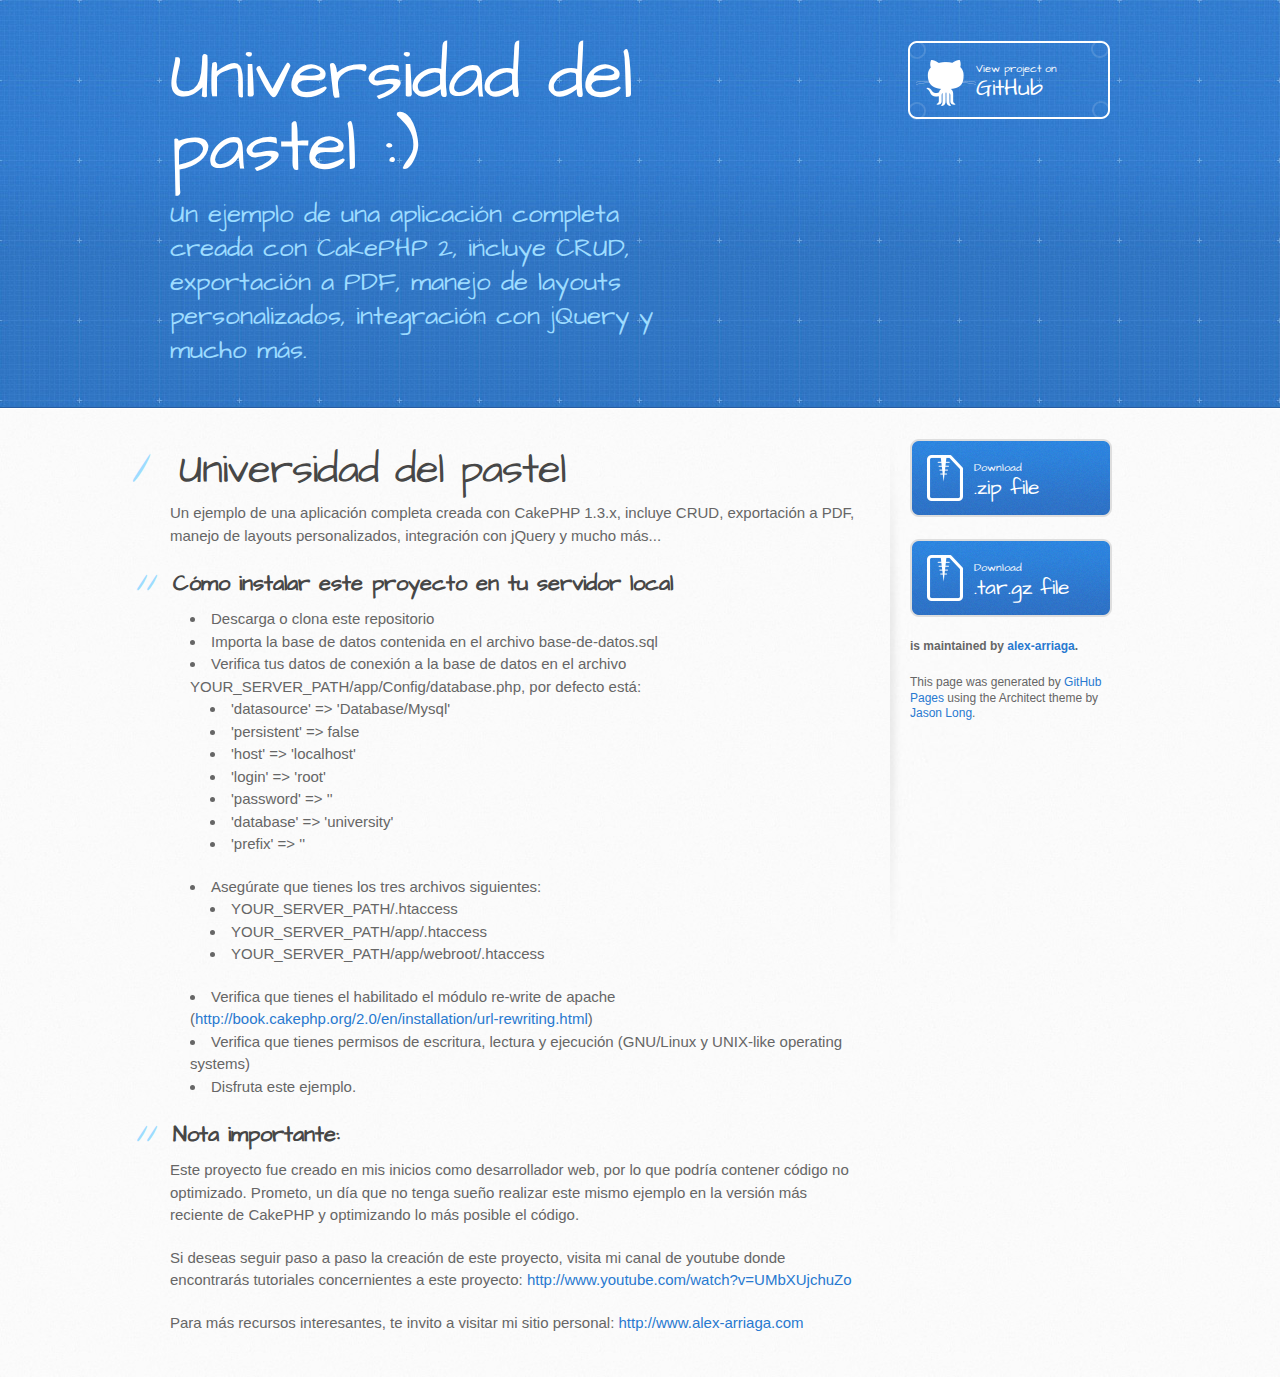
<file: index.html>
<!DOCTYPE html>
<html>
  <head>
    <meta charset='utf-8'>
    <meta http-equiv="X-UA-Compatible" content="chrome=1">
    <meta name="viewport" content="width=device-width, initial-scale=1, maximum-scale=1">
    <link href='https://fonts.googleapis.com/css?family=Architects+Daughter' rel='stylesheet' type='text/css'>
    <link rel="stylesheet" type="text/css" href="stylesheets/stylesheet.css" media="screen" />
    <link rel="stylesheet" type="text/css" href="stylesheets/pygment_trac.css" media="screen" />
    <link rel="stylesheet" type="text/css" href="stylesheets/print.css" media="print" />

    <!--[if lt IE 9]>
    <script src="//html5shiv.googlecode.com/svn/trunk/html5.js"></script>
    <![endif]-->

    <title>Universidad del pastel :) by alex-arriaga</title>
  </head>

  <body>
    <header>
      <div class="inner">
        <h1>Universidad del pastel :)</h1>
        <h2>Un ejemplo de una aplicación completa creada con CakePHP 2, incluye CRUD, exportación a PDF, manejo de layouts personalizados, integración con jQuery y mucho más.</h2>
        <a href="https://github.com/alex-arriaga/universidad-del-pastel" class="button"><small>View project on</small>GitHub</a>
      </div>
    </header>

    <div id="content-wrapper">
      <div class="inner clearfix">
        <section id="main-content">
          <h1>
<a name="universidad-del-pastel" class="anchor" href="#universidad-del-pastel"><span class="octicon octicon-link"></span></a>Universidad del pastel</h1>

<p>Un ejemplo de una aplicación completa creada con CakePHP 1.3.x, incluye CRUD, exportación a PDF, manejo de layouts personalizados, integración con jQuery y mucho más...</p>

<h2>
<a name="c%C3%B3mo-instalar-este-proyecto-en-tu-servidor-local" class="anchor" href="#c%C3%B3mo-instalar-este-proyecto-en-tu-servidor-local"><span class="octicon octicon-link"></span></a>Cómo instalar este proyecto en tu servidor local</h2>

<ul>
<li>Descarga o clona este repositorio</li>
<li>Importa la base de datos contenida en el archivo base-de-datos.sql</li>
<li>Verifica tus datos de conexión a la base de datos en el archivo YOUR_SERVER_PATH/app/Config/database.php, por defecto está:

<ul>
<li>'datasource' =&gt; 'Database/Mysql'</li>
<li>'persistent' =&gt; false</li>
<li>'host' =&gt; 'localhost'</li>
<li>'login' =&gt; 'root'</li>
<li>'password' =&gt; ''</li>
<li>'database' =&gt; 'university'</li>
<li>'prefix' =&gt; ''</li>
</ul>
</li>
<li>Asegúrate que tienes los tres archivos siguientes:

<ul>
<li>YOUR_SERVER_PATH/.htaccess</li>
<li>YOUR_SERVER_PATH/app/.htaccess</li>
<li>YOUR_SERVER_PATH/app/webroot/.htaccess</li>
</ul>
</li>
<li>Verifica que tienes el habilitado el módulo re-write de apache (<a href="http://book.cakephp.org/2.0/en/installation/url-rewriting.html">http://book.cakephp.org/2.0/en/installation/url-rewriting.html</a>)</li>
<li>Verifica que tienes permisos de escritura, lectura y ejecución (GNU/Linux y UNIX-like operating systems)</li>
<li>Disfruta este ejemplo.</li>
</ul><h2>
<a name="nota-importante" class="anchor" href="#nota-importante"><span class="octicon octicon-link"></span></a>Nota importante:</h2>

<p>Este proyecto fue creado en mis inicios como desarrollador web, por lo que podría contener código no optimizado. Prometo, un día que no tenga sueño realizar este mismo ejemplo en la versión más reciente de CakePHP y optimizando lo más posible el código.</p>

<p>Si deseas seguir paso a paso la creación de este proyecto, visita mi canal de youtube donde encontrarás tutoriales concernientes a este proyecto: <a href="http://www.youtube.com/watch?v=UMbXUjchuZo">http://www.youtube.com/watch?v=UMbXUjchuZo</a></p>

<p>Para más recursos interesantes, te invito a visitar mi sitio personal: <a href="http://www.alex-arriaga.com">http://www.alex-arriaga.com</a></p>
        </section>

        <aside id="sidebar">
          <a href="https://github.com/alex-arriaga/universidad-del-pastel/zipball/master" class="button">
            <small>Download</small>
            .zip file
          </a>
          <a href="https://github.com/alex-arriaga/universidad-del-pastel/tarball/master" class="button">
            <small>Download</small>
            .tar.gz file
          </a>

          <p class="repo-owner"><a href="https://github.com/alex-arriaga/universidad-del-pastel"></a> is maintained by <a href="https://github.com/alex-arriaga">alex-arriaga</a>.</p>

          <p>This page was generated by <a href="https://pages.github.com">GitHub Pages</a> using the Architect theme by <a href="https://twitter.com/jasonlong">Jason Long</a>.</p>
        </aside>
      </div>
    </div>

  
  </body>
</html>
</file>
<file: stylesheets/pygment_trac.css>
.highlight  { background: #ffffff; }
.highlight .c { color: #999988; font-style: italic } /* Comment */
.highlight .err { color: #a61717; background-color: #e3d2d2 } /* Error */
.highlight .k { font-weight: bold } /* Keyword */
.highlight .o { font-weight: bold } /* Operator */
.highlight .cm { color: #999988; font-style: italic } /* Comment.Multiline */
.highlight .cp { color: #999999; font-weight: bold } /* Comment.Preproc */
.highlight .c1 { color: #999988; font-style: italic } /* Comment.Single */
.highlight .cs { color: #999999; font-weight: bold; font-style: italic } /* Comment.Special */
.highlight .gd { color: #000000; background-color: #ffdddd } /* Generic.Deleted */
.highlight .gd .x { color: #000000; background-color: #ffaaaa } /* Generic.Deleted.Specific */
.highlight .ge { font-style: italic } /* Generic.Emph */
.highlight .gr { color: #aa0000 } /* Generic.Error */
.highlight .gh { color: #999999 } /* Generic.Heading */
.highlight .gi { color: #000000; background-color: #ddffdd } /* Generic.Inserted */
.highlight .gi .x { color: #000000; background-color: #aaffaa } /* Generic.Inserted.Specific */
.highlight .go { color: #888888 } /* Generic.Output */
.highlight .gp { color: #555555 } /* Generic.Prompt */
.highlight .gs { font-weight: bold } /* Generic.Strong */
.highlight .gu { color: #800080; font-weight: bold; } /* Generic.Subheading */
.highlight .gt { color: #aa0000 } /* Generic.Traceback */
.highlight .kc { font-weight: bold } /* Keyword.Constant */
.highlight .kd { font-weight: bold } /* Keyword.Declaration */
.highlight .kn { font-weight: bold } /* Keyword.Namespace */
.highlight .kp { font-weight: bold } /* Keyword.Pseudo */
.highlight .kr { font-weight: bold } /* Keyword.Reserved */
.highlight .kt { color: #445588; font-weight: bold } /* Keyword.Type */
.highlight .m { color: #009999 } /* Literal.Number */
.highlight .s { color: #d14 } /* Literal.String */
.highlight .na { color: #008080 } /* Name.Attribute */
.highlight .nb { color: #0086B3 } /* Name.Builtin */
.highlight .nc { color: #445588; font-weight: bold } /* Name.Class */
.highlight .no { color: #008080 } /* Name.Constant */
.highlight .ni { color: #800080 } /* Name.Entity */
.highlight .ne { color: #990000; font-weight: bold } /* Name.Exception */
.highlight .nf { color: #990000; font-weight: bold } /* Name.Function */
.highlight .nn { color: #555555 } /* Name.Namespace */
.highlight .nt { color: #000080 } /* Name.Tag */
.highlight .nv { color: #008080 } /* Name.Variable */
.highlight .ow { font-weight: bold } /* Operator.Word */
.highlight .w { color: #bbbbbb } /* Text.Whitespace */
.highlight .mf { color: #009999 } /* Literal.Number.Float */
.highlight .mh { color: #009999 } /* Literal.Number.Hex */
.highlight .mi { color: #009999 } /* Literal.Number.Integer */
.highlight .mo { color: #009999 } /* Literal.Number.Oct */
.highlight .sb { color: #d14 } /* Literal.String.Backtick */
.highlight .sc { color: #d14 } /* Literal.String.Char */
.highlight .sd { color: #d14 } /* Literal.String.Doc */
.highlight .s2 { color: #d14 } /* Literal.String.Double */
.highlight .se { color: #d14 } /* Literal.String.Escape */
.highlight .sh { color: #d14 } /* Literal.String.Heredoc */
.highlight .si { color: #d14 } /* Literal.String.Interpol */
.highlight .sx { color: #d14 } /* Literal.String.Other */
.highlight .sr { color: #009926 } /* Literal.String.Regex */
.highlight .s1 { color: #d14 } /* Literal.String.Single */
.highlight .ss { color: #990073 } /* Literal.String.Symbol */
.highlight .bp { color: #999999 } /* Name.Builtin.Pseudo */
.highlight .vc { color: #008080 } /* Name.Variable.Class */
.highlight .vg { color: #008080 } /* Name.Variable.Global */
.highlight .vi { color: #008080 } /* Name.Variable.Instance */
.highlight .il { color: #009999 } /* Literal.Number.Integer.Long */

.type-csharp .highlight .k { color: #0000FF }
.type-csharp .highlight .kt { color: #0000FF }
.type-csharp .highlight .nf { color: #000000; font-weight: normal }
.type-csharp .highlight .nc { color: #2B91AF }
.type-csharp .highlight .nn { color: #000000 }
.type-csharp .highlight .s { color: #A31515 }
.type-csharp .highlight .sc { color: #A31515 }
</file>
<file: stylesheets/print.css>
html, body, div, span, applet, object, iframe,
h1, h2, h3, h4, h5, h6, p, blockquote, pre,
a, abbr, acronym, address, big, cite, code,
del, dfn, em, img, ins, kbd, q, s, samp,
small, strike, strong, sub, sup, tt, var,
b, u, i, center,
dl, dt, dd, ol, ul, li,
fieldset, form, label, legend,
table, caption, tbody, tfoot, thead, tr, th, td,
article, aside, canvas, details, embed, 
figure, figcaption, footer, header, hgroup, 
menu, nav, output, ruby, section, summary,
time, mark, audio, video {
  margin: 0;
  padding: 0;
  border: 0;
  font-size: 100%;
  font: inherit;
  vertical-align: baseline;
}
/* HTML5 display-role reset for older browsers */
article, aside, details, figcaption, figure, 
footer, header, hgroup, menu, nav, section {
  display: block;
}
body {
  line-height: 1;
}
ol, ul {
  list-style: none;
}
blockquote, q {
  quotes: none;
}
blockquote:before, blockquote:after,
q:before, q:after {
  content: '';
  content: none;
}
table {
  border-collapse: collapse;
  border-spacing: 0;
}
body {
  font-size: 13px;
  line-height: 1.5; 
  font-family: 'Helvetica Neue', Helvetica, Arial, serif;
  color: #000;
}

a {
  color: #d5000d;
  font-weight: bold;
}

header {
  padding-top: 35px;
  padding-bottom: 10px;
}

header h1 {
  font-weight: bold;
  letter-spacing: -1px;
  font-size: 48px;
  color: #303030;
  line-height: 1.2;
}

header h2 {
  letter-spacing: -1px;
  font-size: 24px;
  color: #aaa;
  font-weight: normal;
  line-height: 1.3;
}
#downloads {
  display: none;
}
#main_content {
  padding-top: 20px;
}

code, pre {
  font-family: Monaco, "Bitstream Vera Sans Mono", "Lucida Console", Terminal;
  color: #222;
  margin-bottom: 30px;
  font-size: 12px;
}

code {
  padding: 0 3px;
}

pre {
  border: solid 1px #ddd;
  padding: 20px;
  overflow: auto;
}
pre code {
  padding: 0;
}

ul, ol, dl {
  margin-bottom: 20px;
}


/* COMMON STYLES */

table {
  width: 100%;
  border: 1px solid #ebebeb;
}

th {
  font-weight: 500;
}

td {
  border: 1px solid #ebebeb;
  text-align: center; 
  font-weight: 300;
}

form {
  background: #f2f2f2;
  padding: 20px;
  
}


/* GENERAL ELEMENT TYPE STYLES */

h1 {
  font-size: 2.8em;
} 

h2 {
  font-size: 22px;
  font-weight: bold;
  color: #303030;
  margin-bottom: 8px;
} 

h3 {
  color: #d5000d;
  font-size: 18px;
  font-weight: bold;
  margin-bottom: 8px;
} 
 
h4 {
  font-size: 16px;
  color: #303030;
  font-weight: bold;
} 

h5 {
  font-size: 1em;
  color: #303030;
} 

h6 {
  font-size: .8em;
  color: #303030;
} 

p {
  font-weight: 300;
  margin-bottom: 20px;
}
 
a {
  text-decoration: none;
}

p a {
  font-weight: 400;
}

blockquote {
  font-size: 1.6em;
  border-left: 10px solid #e9e9e9;
  margin-bottom: 20px;
  padding: 0 0 0 30px;
}

ul li {
  list-style: disc inside;
  padding-left: 20px;
}

ol li {
  list-style: decimal inside;
  padding-left: 3px;
}

dl dd {
  font-style: italic;
  font-weight: 100;
}

footer {
  margin-top: 40px;
  padding-top: 20px;
  padding-bottom: 30px;
  font-size: 13px;
  color: #aaa;
}

footer a {
  color: #666;
}

/* MISC */
.clearfix:after {
  clear: both;
  content: '.';
  display: block;
  visibility: hidden;
  height: 0;
}

.clearfix {display: inline-block;}
* html .clearfix {height: 1%;}
.clearfix {display: block;}
</file>
<file: stylesheets/stylesheet.css>
/* http://meyerweb.com/eric/tools/css/reset/ 
   v2.0 | 20110126
   License: none (public domain)
*/
html, body, div, span, applet, object, iframe,
h1, h2, h3, h4, h5, h6, p, blockquote, pre,
a, abbr, acronym, address, big, cite, code,
del, dfn, em, img, ins, kbd, q, s, samp,
small, strike, strong, sub, sup, tt, var,
b, u, i, center,
dl, dt, dd, ol, ul, li,
fieldset, form, label, legend,
table, caption, tbody, tfoot, thead, tr, th, td,
article, aside, canvas, details, embed, 
figure, figcaption, footer, header, hgroup, 
menu, nav, output, ruby, section, summary,
time, mark, audio, video {
	margin: 0;
	padding: 0;
	border: 0;
	font-size: 100%;
	font: inherit;
	vertical-align: baseline;
}
/* HTML5 display-role reset for older browsers */
article, aside, details, figcaption, figure, 
footer, header, hgroup, menu, nav, section {
	display: block;
}
body {
	line-height: 1;
}
ol, ul {
	list-style: none;
}
blockquote, q {
	quotes: none;
}
blockquote:before, blockquote:after,
q:before, q:after {
	content: '';
	content: none;
}
table {
	border-collapse: collapse;
	border-spacing: 0;
}

/* LAYOUT STYLES */
body {
  font-size: 15px;
  line-height: 1.5; 
  background: #fafafa url(../images/body-bg.jpg) 0 0 repeat;
  font-family: 'Helvetica Neue', Helvetica, Arial, serif;
  font-weight: 400;
  color: #666;
}

a {
  color: #2879d0;
}
a:hover {
  color: #2268b2;
}

header {
  padding-top: 40px;
  padding-bottom: 40px;
  font-family: 'Architects Daughter', 'Helvetica Neue', Helvetica, Arial, serif; 
  background: #2e7bcf url(../images/header-bg.jpg) 0 0 repeat-x;
  border-bottom: solid 1px #275da1;
}

header h1 {
  letter-spacing: -1px;
  font-size: 72px;
  color: #fff;
  line-height: 1;
  margin-bottom: 0.2em;
  width: 540px;
}

header h2 {
  font-size: 26px;
  color: #9ddcff;
  font-weight: normal;
  line-height: 1.3;
  width: 540px;
  letter-spacing: 0;
}

.inner {
  position: relative;
  width: 940px;
  margin: 0 auto;
}

#content-wrapper {
  border-top: solid 1px #fff;
  padding-top: 30px;
}

#main-content {
  width: 690px;
  float: left;
}

#main-content img {
  max-width: 100%;
}

aside#sidebar {
  width: 200px;
  padding-left: 20px;
  min-height: 504px;
  float: right;
  background: transparent url(../images/sidebar-bg.jpg) 0 0 no-repeat;
  font-size: 12px;
  line-height: 1.3;
}

aside#sidebar p.repo-owner,
aside#sidebar p.repo-owner a {
  font-weight: bold;
}

#downloads {
  margin-bottom: 40px;
}

a.button {
  width: 134px;
  height: 58px;
  line-height: 1.2;
  font-size: 23px;
  color: #fff;
  padding-left: 68px;
  padding-top: 22px;
  font-family: 'Architects Daughter', 'Helvetica Neue', Helvetica, Arial, serif; 
}
a.button small {
  display: block;
  font-size: 11px;
}
header a.button {
  position: absolute;
  right: 0;
  top: 0;
  background: transparent url(../images/github-button.png) 0 0 no-repeat;
}
aside a.button {
  width: 138px;
  padding-left: 64px;
  display: block;
  background: transparent url(../images/download-button.png) 0 0 no-repeat;
  margin-bottom: 20px;
  font-size: 21px;
}

code, pre {
  font-family: Monaco, "Bitstream Vera Sans Mono", "Lucida Console", Terminal, monospace;
  color: #222;
  margin-bottom: 30px;
  font-size: 13px;
}

code {
  background-color: #f2f8fc;
  border: solid 1px #dbe7f3;
  padding: 0 3px;
}

pre {
  padding: 20px;
  background: #fff;
  text-shadow: none;
  overflow: auto;
  border: solid 1px #f2f2f2;
}
pre code {
  color: #2879d0;
  background-color: #fff;
  border: none;
  padding: 0;
}

ul, ol, dl {
  margin-bottom: 20px;
}


/* COMMON STYLES */

hr {
  height: 1px;
  line-height: 1px;
  margin-top: 1em;
  padding-bottom: 1em;
  border: none;
  background: transparent url('../images/hr.png') 0 0 no-repeat;
}

table {
  width: 100%;
  border: 1px solid #ebebeb;
}

th {
  font-weight: 500;
}

td {
  border: 1px solid #ebebeb;
  text-align: center; 
  font-weight: 300;
}

form {
  background: #f2f2f2;
  padding: 20px;
  
}


/* GENERAL ELEMENT TYPE STYLES */

#main-content h1 {
  font-family: 'Architects Daughter', 'Helvetica Neue', Helvetica, Arial, serif; 
  font-size: 2.8em;
  letter-spacing: -1px;
  color: #474747;
} 

#main-content h1:before {
  content: "/";
  color: #9ddcff;
  padding-right: 0.3em;
  margin-left: -0.9em;
}

#main-content h2 {
  font-family: 'Architects Daughter', 'Helvetica Neue', Helvetica, Arial, serif; 
  font-size: 22px;
  font-weight: bold;
  margin-bottom: 8px;
  color: #474747;
} 
#main-content h2:before {
  content: "//";
  color: #9ddcff;
  padding-right: 0.3em;
  margin-left: -1.5em;
}

#main-content h3 {
  font-family: 'Architects Daughter', 'Helvetica Neue', Helvetica, Arial, serif; 
  font-size: 18px;
  font-weight: bold;
  margin-top: 24px;
  margin-bottom: 8px;
  color: #474747;
} 
 
#main-content h3:before {
  content: "///";
  color: #9ddcff;
  padding-right: 0.3em;
  margin-left: -2em;
}

#main-content h4 {
  font-family: 'Architects Daughter', 'Helvetica Neue', Helvetica, Arial, serif; 
  font-size: 15px;
  font-weight: bold;
  color: #474747;
} 

h4:before {
  content: "////";
  color: #9ddcff;
  padding-right: 0.3em;
  margin-left: -2.8em;
}

#main-content h5 {
  font-family: 'Architects Daughter', 'Helvetica Neue', Helvetica, Arial, serif; 
  font-size: 14px;
  color: #474747;
} 
h5:before {
  content: "/////";
  color: #9ddcff;
  padding-right: 0.3em;
  margin-left: -3.2em;
}

#main-content h6 {
  font-family: 'Architects Daughter', 'Helvetica Neue', Helvetica, Arial, serif; 
  font-size: .8em;
  color: #474747;
} 
h6:before {
  content: "//////";
  color: #9ddcff;
  padding-right: 0.3em;
  margin-left: -3.7em;
}

p {
  margin-bottom: 20px;
}
 
a {
  text-decoration: none;
}

p a {
  font-weight: 400;
}

blockquote {
  font-size: 1.6em;
  border-left: 10px solid #e9e9e9;
  margin-bottom: 20px;
  padding: 0 0 0 30px;
}

ul {
  list-style: disc inside;
  padding-left: 20px;
}

ol {
  list-style: decimal inside;
  padding-left: 3px;
}

dl dd {
  font-style: italic;
  font-weight: 100;
}

footer {
  background: transparent url('../images/hr.png') 0 0 no-repeat;
  margin-top: 40px;
  padding-top: 20px;
  padding-bottom: 30px;
  font-size: 13px;
  color: #aaa;
}

footer a {
  color: #666;
}
footer a:hover {
  color: #444;
}

/* MISC */
.clearfix:after {
  clear: both;
  content: '.';
  display: block;
  visibility: hidden;
  height: 0;
}

.clearfix {display: inline-block;}
* html .clearfix {height: 1%;}
.clearfix {display: block;}

/* #Media Queries
================================================== */

/* Smaller than standard 960 (devices and browsers) */
@media only screen and (max-width: 959px) {}

/* Tablet Portrait size to standard 960 (devices and browsers) */
@media only screen and (min-width: 768px) and (max-width: 959px) {
  .inner {
    width: 740px;
  }
  header h1, header h2 {
    width: 340px;
  }
  header h1 {
    font-size: 60px;
  }
  header h2 {
    font-size: 30px;
  }
  #main-content {
    width: 490px;
  }
  #main-content h1:before,
  #main-content h2:before,
  #main-content h3:before,
  #main-content h4:before,
  #main-content h5:before,
  #main-content h6:before {
    content: none;
    padding-right: 0;
    margin-left: 0;
  }
}

/* All Mobile Sizes (devices and browser) */
@media only screen and (max-width: 767px) {
  .inner {
    width: 93%;
  }
  header {
    padding: 20px 0;
  }
  header .inner {
    position: relative;
  }
  header h1, header h2 {
    width: 100%;
  }
  header h1 {
    font-size: 48px;
  }
  header h2 {
    font-size: 24px;
  }
  header a.button {
    background-image: none;
    width: auto;
    height: auto;
    display: inline-block;
    margin-top: 15px;
    padding: 5px 10px;
    position: relative;
    text-align: center;
    font-size: 13px;
    line-height: 1;
    background-color: #9ddcff;
    color: #2879d0;
    -moz-border-radius: 5px;
    -webkit-border-radius: 5px;                     
    border-radius: 5px;    
  }
  header a.button small {
    font-size: 13px;
    display: inline;
  }
  #main-content,
  aside#sidebar {
    float: none;
    width: 100% ! important;
  }
  aside#sidebar {
    background-image: none;
    margin-top: 20px;
    border-top: solid 1px #ddd;
    padding: 20px 0;
    min-height: 0;
  }
  aside#sidebar a.button {
    display: none;
  }
  #main-content h1:before,
  #main-content h2:before,
  #main-content h3:before,
  #main-content h4:before,
  #main-content h5:before,
  #main-content h6:before {
    content: none;
    padding-right: 0;
    margin-left: 0;
  }
}

/* Mobile Landscape Size to Tablet Portrait (devices and browsers) */
@media only screen and (min-width: 480px) and (max-width: 767px) {}

/* Mobile Portrait Size to Mobile Landscape Size (devices and browsers) */
@media only screen and (max-width: 479px) {}
</file>
